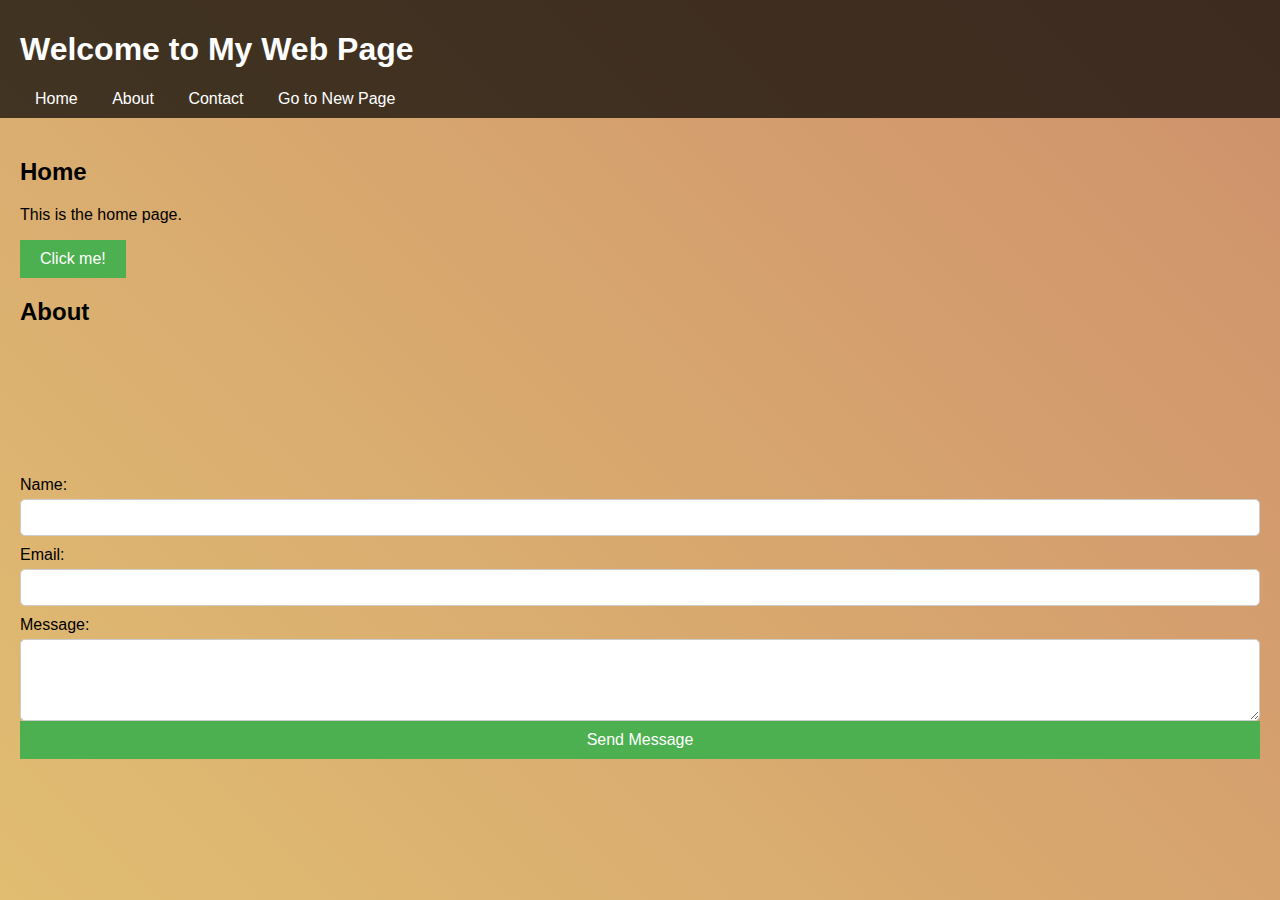
<file: index.html>
<!DOCTYPE html>
<html lang="en">
<head>
    <meta charset="UTF-8">
    <meta name="viewport" content="width=device-width, initial-scale=1.0">
    <title>My Web Page</title>
    <link rel="stylesheet" href="styles.css">
</head>
<body>
    <header>
        <h1>Welcome to My Web Page</h1>
        <nav>
            <a href="index.html">Home</a>
            <a href="about.html">About</a>
            <a href="contact.html">Contact</a>
            <a href="newpage.html">Go to New Page</a>
        </nav>
    </header>
    <main>
        <section id="home" class="fade-in">
            <h2 class="text-animate">Home</h2>
            <p class="text-animate">This is the home page.</p>
            <button id="click-me">Click me!</button>
        </section>
        <section id="about" class="fade-in">
            <h2 class="text-animate">About</h2>
            <p class="text-animate">This is the about page.</p>
        </section>
        <section id="contact" class="fade-in">
            <h2 class="text-animate">Contact</h2>
            <p class="text-animate">This is the contact page.</p>
            <form id="contact-form">
                <label for="name">Name:</label>
                <input type="text" id="name" name="name" required>
                
                <label for="email">Email:</label>
                <input type="email" id="email" name="email" required>
                
                <label for="message">Message:</label>
                <textarea id="message" name="message" rows="4" required></textarea>
                
                <button type="submit">Send Message</button>
            </form>
        </section>
    </main>
    <script src="script.js"></script>
</body>
</html>
</file>
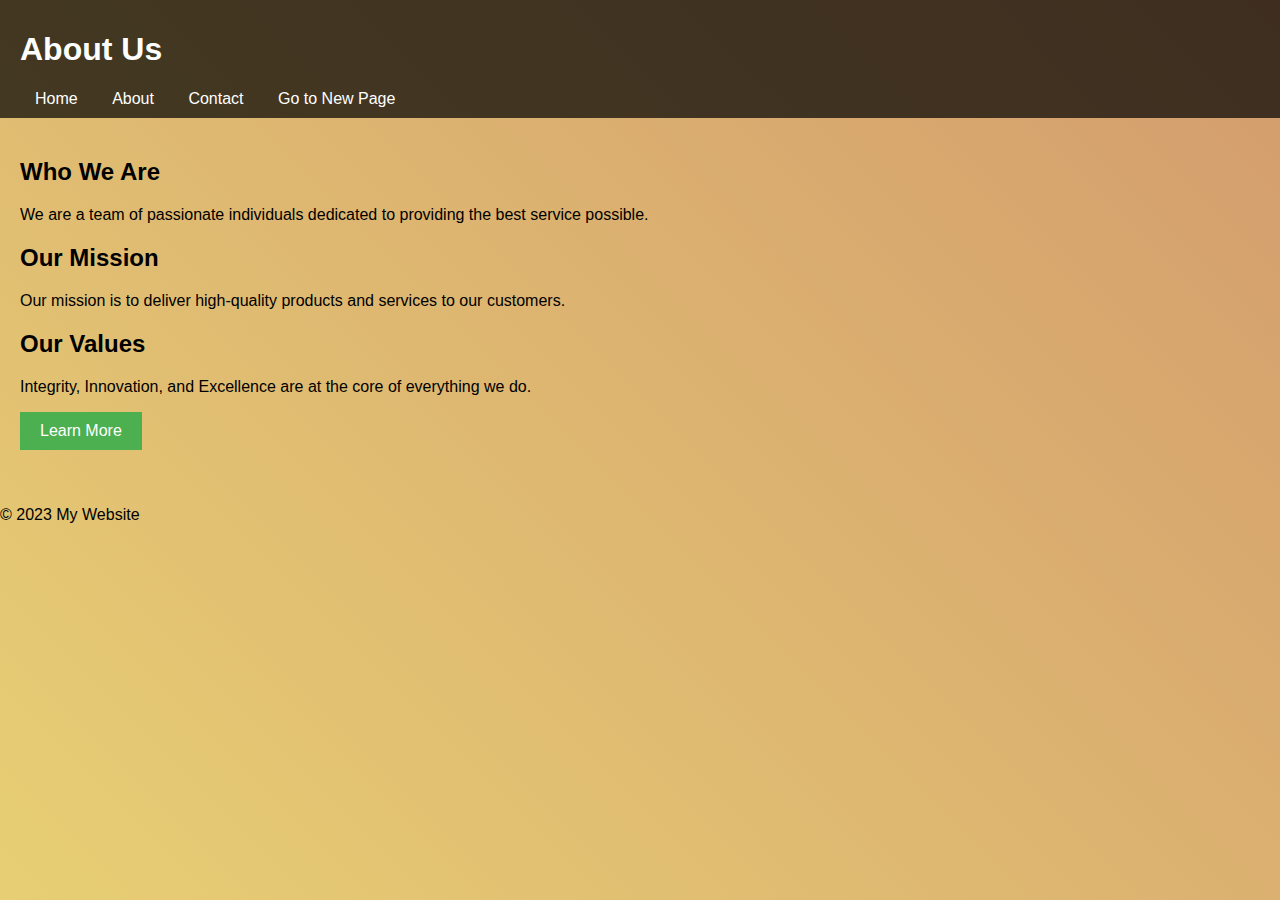
<file: about.html>
<!DOCTYPE html>
<html lang="en">
<head>
    <meta charset="UTF-8">
    <meta name="viewport" content="width=device-width, initial-scale=1.0">
    <title>About Us</title>
    <link rel="stylesheet" href="styles.css">
</head>
<body>
    <header>
        <h1>About Us</h1>
        <nav>
            <a href="index.html">Home</a>
            <a href="about.html">About</a>
            <a href="contact.html">Contact</a>
            <a href="newpage.html">Go to New Page</a>
        </nav>
    </header>
    <main>
        <section class="fade-in">
            <h2 class="text-animate">Who We Are</h2>
            <p>We are a team of passionate individuals dedicated to providing the best service possible.</p>
        </section>
        <section class="fade-in">
            <h2 class="text-animate">Our Mission</h2>
            <p>Our mission is to deliver high-quality products and services to our customers.</p>
        </section>
        <section class="fade-in">
            <h2 class="text-animate">Our Values</h2>
            <p>Integrity, Innovation, and Excellence are at the core of everything we do.</p>
            <button id="learn-more">Learn More</button>
        </section>
    </main>
    <footer>
        <p>&copy; 2023 My Website</p>
    </footer>
    <script src="script.js"></script> <!-- Link to your JavaScript file -->
</body>
</html>
</file>
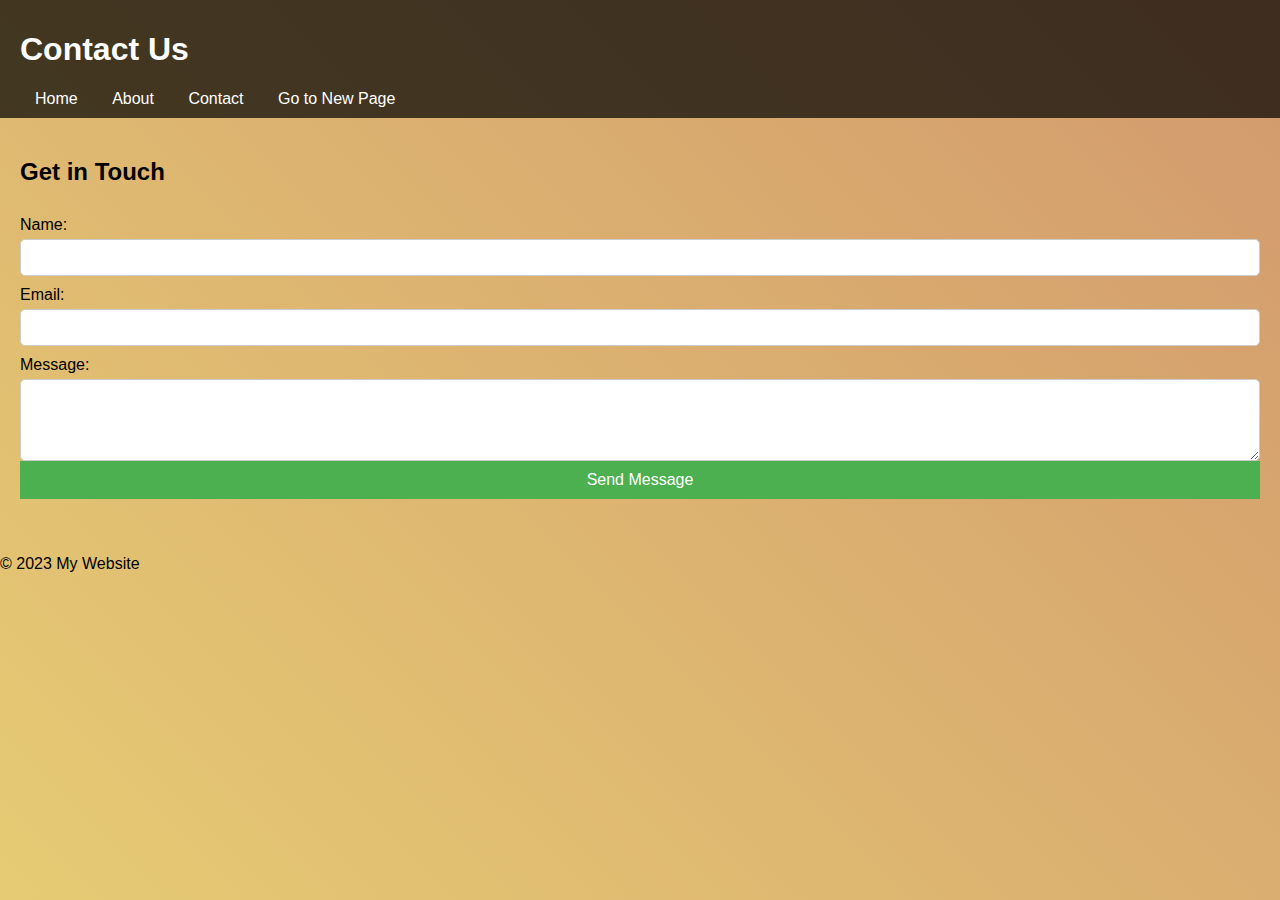
<file: contact.html>
<!DOCTYPE html>
<html lang="en">
<head>
    <meta charset="UTF-8">
    <meta name="viewport" content="width=device-width, initial-scale=1.0">
    <title>Contact Us</title>
    <link rel="stylesheet" href="styles.css">
</head>
<body>
    <header>
        <h1>Contact Us</h1>
        <nav>
            <a href="index.html">Home</a>
            <a href="about.html">About</a>
            <a href="contact.html">Contact</a>
            <a href="newpage.html">Go to New Page</a>
        </nav>
    </header>
    <main>
        <section class="fade-in">
            <h2 class="text-animate">Get in Touch</h2>
            <form id="contact-form">
                <label for="name">Name:</label>
                <input type="text" id="name" name="name" required>
                
                <label for="email">Email:</label>
                <input type="email" id="email" name="email" required>
                
                <label for="message">Message:</label>
                <textarea id="message" name="message" rows="4" required></textarea>
                
                <button type="submit">Send Message</button>
            </form>
        </section>
    </main>
    <footer>
        <p>&copy; 2023 My Website</p>
    </footer>
    <script src="script.js"></script> <!-- Link to your JavaScript file -->
</body>
</html>
</file>
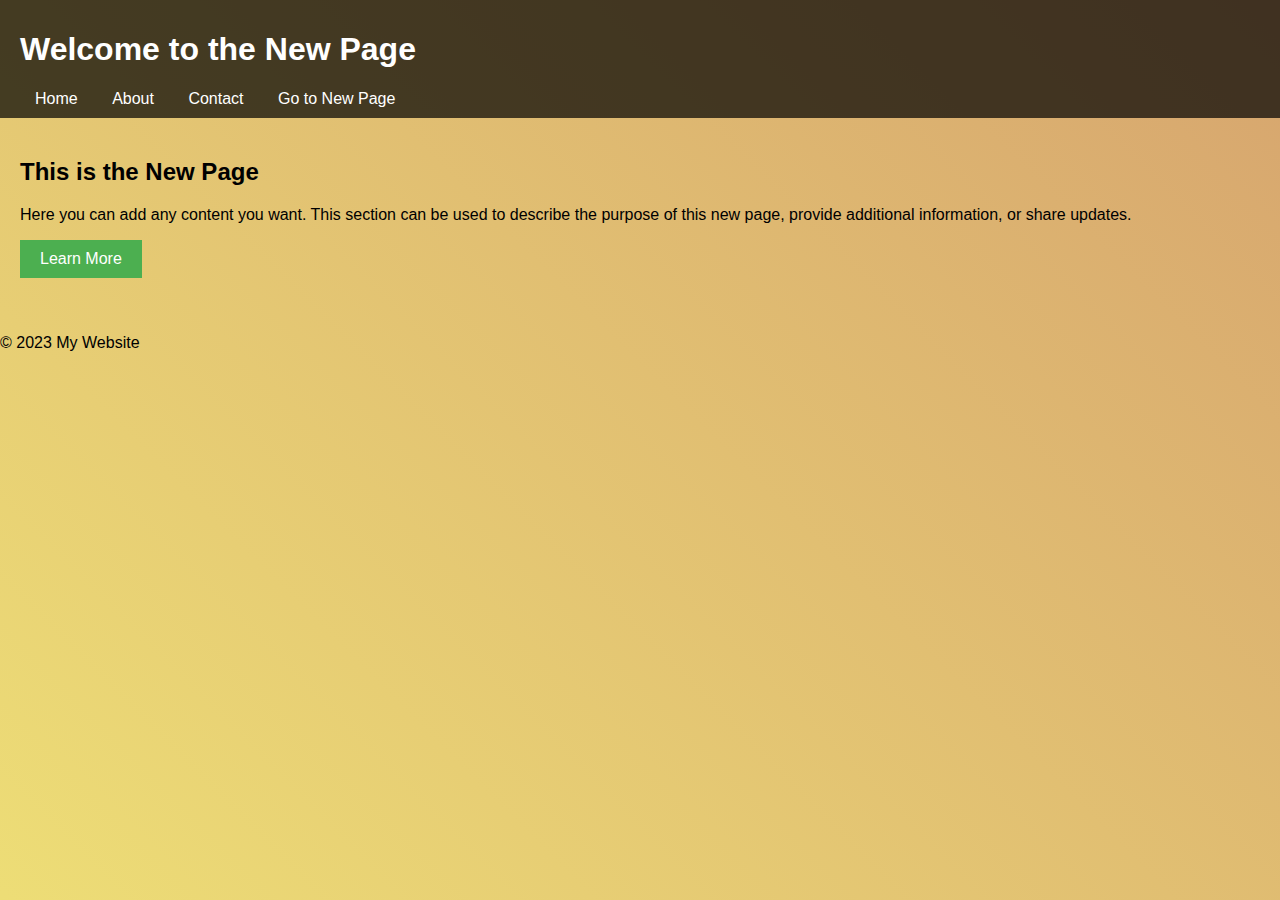
<file: newpage.html>
<!DOCTYPE html>
<html lang="en">
<head>
    <meta charset="UTF-8">
    <meta name="viewport" content="width=device-width, initial-scale=1.0">
    <title>New Page</title>
    <link rel="stylesheet" href="styles.css">
</head>
<body>
    <header>
        <h1>Welcome to the New Page</h1>
        <nav>
            <a href="index.html">Home</a>
            <a href="about.html">About</a>
            <a href="contact.html">Contact</a>
            <a href="newpage.html">Go to New Page</a>
        </nav>
    </header>
    <main>
        <section class="content fade-in">
            <h2 class="text-animate">This is the New Page</h2>
            <p>Here you can add any content you want. This section can be used to describe the purpose of this new page, provide additional information, or share updates.</p>
            <button id="learn-more">Learn More</button>
        </section>
    </main>
    <footer>
        <p>&copy; 2023 My Website</p>
    </footer>
    <script src="script.js"></script>
</body>
</html>
</file>
<file: styles.css>
body {
    font-family: Arial, sans-serif;
    margin: 0;
    padding: 0;
    background: linear-gradient(45deg, #f3ec78, #af4261);
    background-size: 400% 400%;
    animation: gradient 15s ease infinite;
}

@keyframes gradient {
    0% { background-position: 0% 50%; }
    50% { background-position: 100% 50%; }
    100% { background-position: 0% 50%; }
}

header {
    background: rgba(0, 0, 0, 0.7);
    color: white;
    padding: 10px 20px;
}

nav a {
    color: white;
    margin: 0 15px;
    text-decoration: none;
}

main {
    padding: 20px;
}

section {
    margin-bottom: 20px;
}

/* Fade-in effect */
.fade-in {
    opacity: 0;
    transform: translateY(20px);
    transition: opacity 1s ease, transform 1s ease;
}

.fade-in.visible {
    opacity: 1;
    transform: translateY(0);
}

/* Animasi teks */
.text-animate {
    opacity: 0;
    transform: translateX(-50px);
    transition: opacity 0.5s ease, transform 0.5s ease;
}

.text-animate.visible {
    opacity: 1;
    transform: translateX(0);
}

/* Tombol dengan efek hover */
button {
    background-color: #4CAF50;
    color: white;
    border: none;
    padding: 10px 20px;
    cursor: pointer;
    font-size: 16px;
    transition: transform 0.2s, background-color 0.3s;
}

button:hover {
    transform: scale(1.1);
    background-color: #45a049;
}

/* Form styling */
form {
    display: flex;
    flex-direction: column;
}

label {
    margin-top: 10px;
}

input, textarea {
    padding: 10px;
    margin-top: 5px;
    border: 1px solid #ccc;
    border-radius: 5px;
}
</file>
